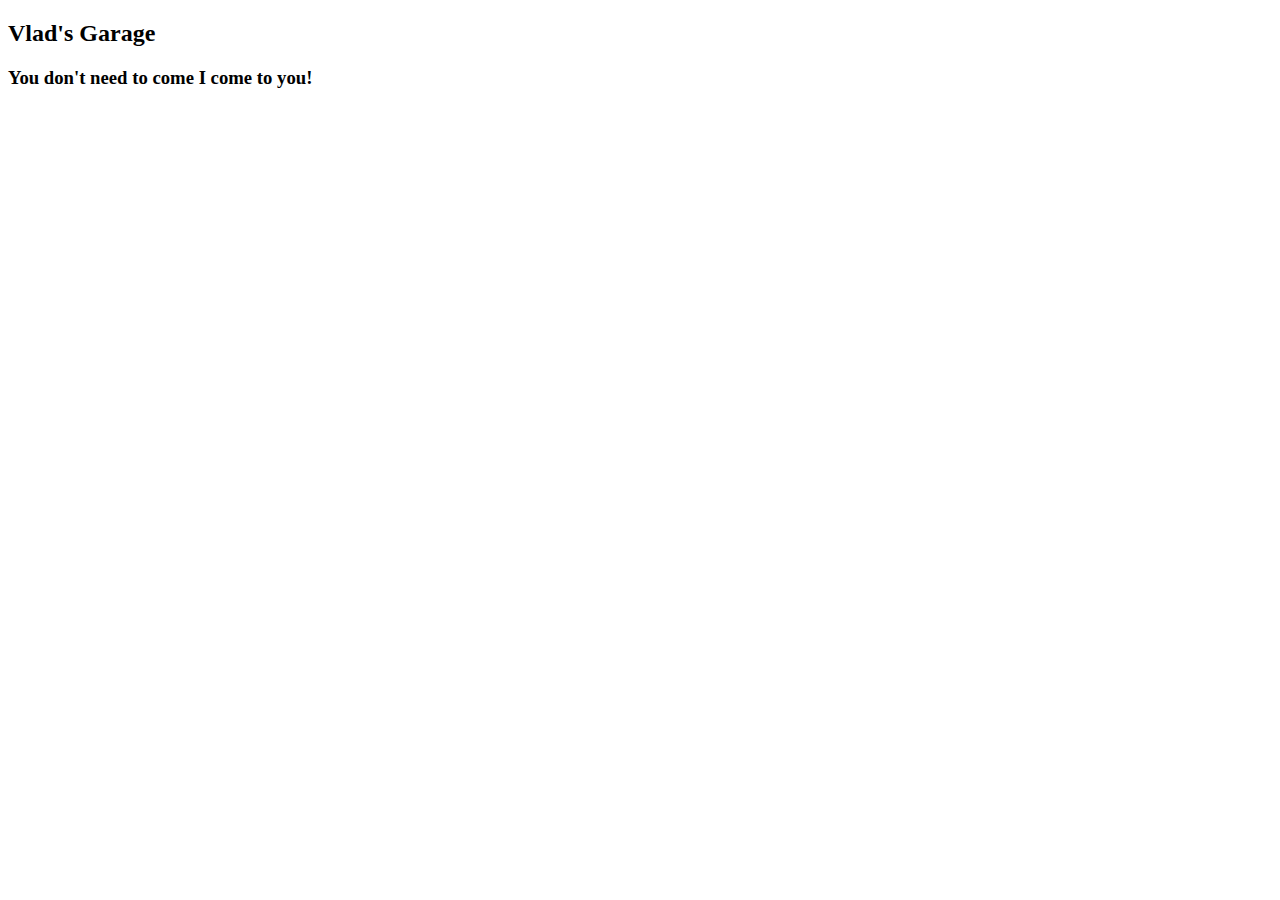
<file: banner.html>
<!DOCTYPE html>
<html lang="en">
<head>
<title>Vlad's Banner</title>
<!-- <meta charset="utf-8"> -->
<meta name="viewport" content="width=device-width, initial-scale=1">
</head>
<body>

<!--<h2>Vlad's Garage</h2>
.<p>In this example, we have created a header, two columns/boxes and a footer. On smaller screens, the columns will stack on top of each other.</p>
<p>Resize the browser window to see the responsive effect (you will learn more about this in our next chapter - HTML Responsive.)</p>-->

<header>
  <h2>Vlad's Garage</h2>
	  <h3>You don't need to come I come to you!</h3>
</header>
</file>
